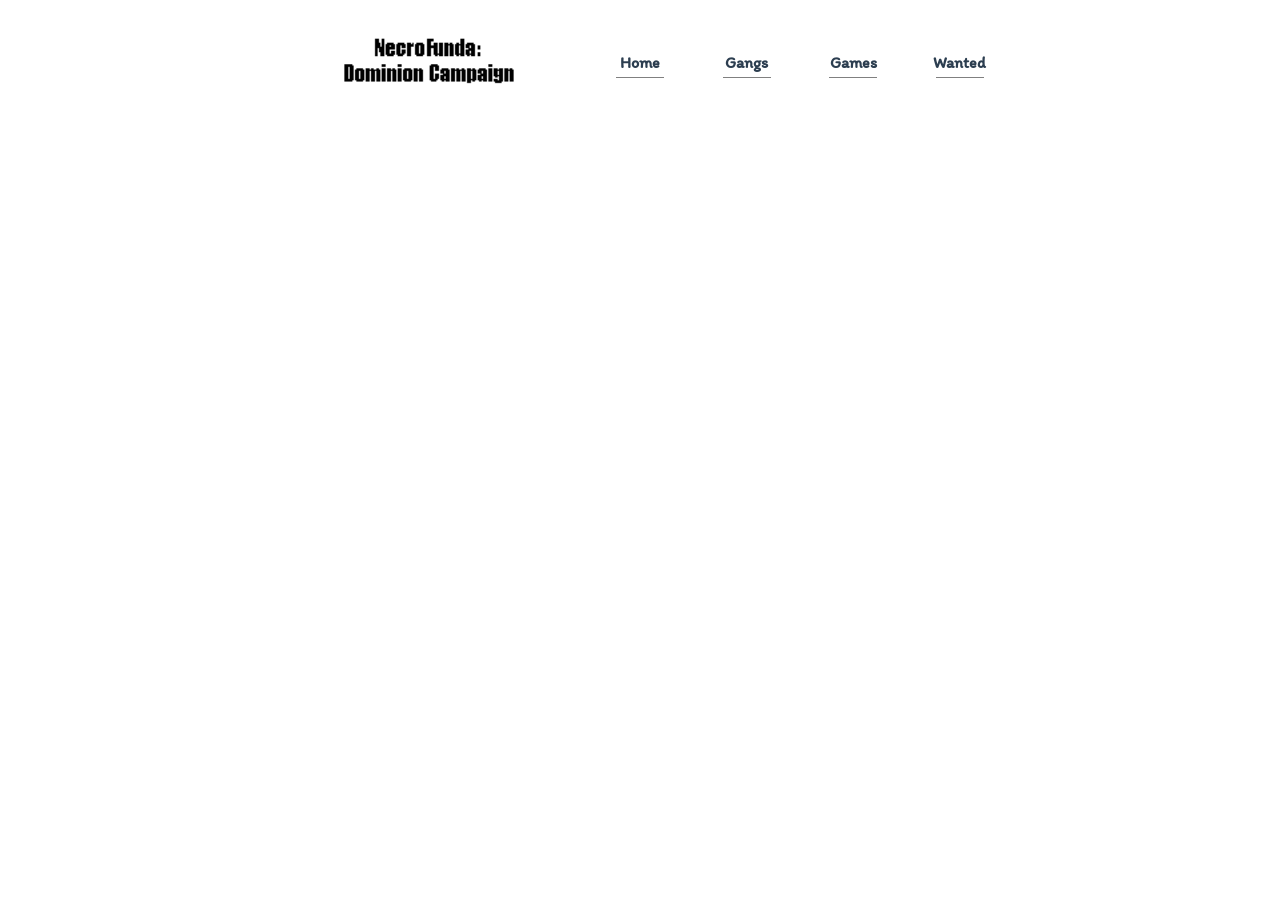
<file: index.html>
<!DOCTYPE html><html lang="en"><head><meta charset="utf-8"><meta http-equiv="X-UA-Compatible" content="IE=edge"><meta name="viewport" content="width=device-width,initial-scale=1"><link rel="icon" href="favicon.ico"><link href="https://fonts.googleapis.com/css2?family=Itim&display=swap" rel="stylesheet"><link rel="stylesheet" href="https://stackpath.bootstrapcdn.com/bootstrap/4.3.1/css/bootstrap.min.css" integrity="sha384-ggOyR0iXCbMQv3Xipma34MD+dH/1fQ784/j6cY/iJTQUOhcWr7x9JvoRxT2MZw1T" crossorigin="anonymous"><title>necromunda-website</title><link href="css/Current-table.5796738e.css" rel="prefetch"><link href="css/Games-played.d7ec43f8.css" rel="prefetch"><link href="css/Most-wanted.8babe4a2.css" rel="prefetch"><link href="js/Current-table.cd8414e2.js" rel="prefetch"><link href="js/Games-played.87771f95.js" rel="prefetch"><link href="js/Most-wanted.fc350956.js" rel="prefetch"><link href="css/app.f2b42d30.css" rel="preload" as="style"><link href="js/app.04863990.js" rel="preload" as="script"><link href="js/chunk-vendors.7ce8c0e0.js" rel="preload" as="script"><link href="css/app.f2b42d30.css" rel="stylesheet"></head><body><noscript><strong>We're sorry but necromunda-website doesn't work properly without JavaScript enabled. Please enable it to continue.</strong></noscript><div id="app"></div><script src="js/chunk-vendors.7ce8c0e0.js"></script><script src="js/app.04863990.js"></script></body></html>
</file>
<file: css/Current-table.5796738e.css>
h1[data-v-bbc8811a]{background:#0438ad;color:#fff}#gangs .container-fluid[data-v-bbc8811a]{padding:0}#gangs .container-fluid .row img[data-v-bbc8811a]{max-width:100%;width:30rem;margin:2em 0 0;-webkit-animation:transition-left-bbc8811a 3s;animation:transition-left-bbc8811a 3s}#gangs .container-fluid .row .info-block[data-v-bbc8811a]{background:url(../img/splat-1.97efcd46.svg) no-repeat 50%;background-size:cover;padding:1.5em;margin:2em 0;box-shadow:5px 5px rgba(98,2,2,.4),10px 10px rgba(98,2,2,.3),15px 15px rgba(98,2,2,.2),20px 20px rgba(98,2,2,.1),25px 25px rgba(98,2,2,.05);transition:1s ease-in-out;border:1px solid #f9f7f7;-webkit-animation:transition-right-bbc8811a 3s;animation:transition-right-bbc8811a 3s}#gangs .container-fluid .row .info-block[data-v-bbc8811a]:active,#gangs .container-fluid .row .info-block[data-v-bbc8811a]:hover{box-shadow:5px 5px rgba(0,98,90,.4),10px 10px rgba(0,98,90,.3),15px 15px rgba(0,98,90,.2),20px 20px rgba(0,98,90,.1),25px 25px rgba(0,98,90,.05)}#gangs .container-fluid .row .info-block h3[data-v-bbc8811a]{color:#054586;font-weight:900;text-align:left}#gangs .container-fluid .row .info-block p[data-v-bbc8811a]{text-align:left;margin:0}@-webkit-keyframes transition-left-bbc8811a{0%{opacity:0;transform:translateX(-105%)}to{opacity:1;transform:translateX(0)}}@keyframes transition-left-bbc8811a{0%{opacity:0;transform:translateX(-105%)}to{opacity:1;transform:translateX(0)}}@-webkit-keyframes transition-right-bbc8811a{0%{opacity:0;transform:translateX(105%)}to{opacity:1;transform:translateX(0)}}@keyframes transition-right-bbc8811a{0%{opacity:0;transform:translateX(105%)}to{opacity:1;transform:translateX(0)}}
</file>
<file: css/Games-played.d7ec43f8.css>
.games-link[data-v-95acb074]{text-decoration:none;color:#000}.games-card[data-v-95acb074]{cursor:pointer;margin-bottom:18px;box-shadow:0 3px 12px 0 rgba(0,0,0,.2);transition:.8s ease-in-out;background:#fff;z-index:800}.games-card img[data-v-95acb074]{max-width:100%}.games-card p[data-v-95acb074]{padding:0 2em 1em}.games-card p[data-v-95acb074]:first-of-type{padding:1em 2em 0}.games-card[data-v-95acb074]:hover{transform:scale(1.15);z-index:810}.games-card p[data-v-95acb074]{text-align:left}.games-card p[data-v-95acb074]:last-of-type{color:#752cf0}h1[data-v-621b9022]{background:#0f60c9;color:#fff;margin-bottom:3em}.games[data-v-621b9022]{margin-bottom:5%}.games .block[data-v-621b9022]{margin-top:1em;z-index:790;-webkit-animation:shake-621b9022 1s;animation:shake-621b9022 1s}.games .block[data-v-621b9022]:hover{z-index:900}h2[data-v-621b9022]{font-size:2em;font-weight:bolder}@-webkit-keyframes shake-621b9022{10%,90%{transform:translate3d(-1px,0,0)}20%,80%{transform:translate3d(2px,0,0)}30%,50%,70%{transform:translate3d(-4px,0,0)}40%,60%{transform:translate3d(4px,0,0)}}@keyframes shake-621b9022{10%,90%{transform:translate3d(-1px,0,0)}20%,80%{transform:translate3d(2px,0,0)}30%,50%,70%{transform:translate3d(-4px,0,0)}40%,60%{transform:translate3d(4px,0,0)}}
</file>
<file: css/Most-wanted.8babe4a2.css>
h1[data-v-4aff818d]{background:#3e333b;color:#fff}.most-wanted[data-v-4aff818d]{background:url(../img/brickwall.15dad30e.jpg) no-repeat;background-size:cover;padding:5.45% 0;min-height:100%}.most-wanted div.animated-enter-active:nth-of-type(2).animated-enter-to[data-v-4aff818d]:nth-of-type(2){display:none}.most-wanted .fade-in[data-v-4aff818d]{-webkit-animation:fadeIn-4aff818d 2s ease;animation:fadeIn-4aff818d 2s ease;transition:all 2s ease}@-webkit-keyframes fadeIn-4aff818d{0%{opacity:.5}to{opacity:1}}@keyframes fadeIn-4aff818d{0%{opacity:.5}to{opacity:1}}.most-wanted img[data-v-4aff818d]{max-width:23em;width:100%;transition:all 1s ease;cursor:pointer}.most-wanted img[data-v-4aff818d]:active,.most-wanted img[data-v-4aff818d]:hover{transform:scale(1.1)}.most-wanted .next[data-v-4aff818d],.most-wanted .prev[data-v-4aff818d]{cursor:pointer;position:relative;top:-2em;width:auto;padding:16px;color:#fff;font-weight:700;font-size:1.5em;transition:1s ease;text-decoration:none;-webkit-user-select:none;-moz-user-select:none;-ms-user-select:none;user-select:none}.most-wanted .next[data-v-4aff818d]{right:0}.most-wanted .prev[data-v-4aff818d]{left:0}.most-wanted .next[data-v-4aff818d]:hover,.most-wanted .prev[data-v-4aff818d]:hover{color:green}h2[data-v-7dddb4c2]{background:#0f60c9;color:#fff;text-align:center;font-size:2em;padding:.5em 0;margin:0}#full-report[data-v-7dddb4c2]{background:url(../img/report-bg.82a35518.png) no-repeat;background-size:cover;padding:2em 0}#full-report .report-box[data-v-7dddb4c2]{box-shadow:0 1px 1px rgba(0,0,0,.12),0 2px 2px rgba(0,0,0,.12),0 4px 4px rgba(0,0,0,.12),0 8px 8px rgba(0,0,0,.12),0 16px 16px rgba(0,0,0,.12);background:#fff;max-width:1000px;margin:1em auto 1.85%;padding-bottom:2em}#full-report .report-box img[data-v-7dddb4c2]{margin-bottom:2em;max-width:100%;-webkit-animation:transition-down-7dddb4c2 2s;animation:transition-down-7dddb4c2 2s}#full-report .report-box p[data-v-7dddb4c2]{text-align:left;padding:0 2em;max-width:50em;margin:auto;line-height:2.1em;-webkit-animation:transition-up-7dddb4c2 2s;animation:transition-up-7dddb4c2 2s}@-webkit-keyframes transition-down-7dddb4c2{0%{opacity:0;transform:translateY(-105%)}to{opacity:1;transform:translateY(0)}}@keyframes transition-down-7dddb4c2{0%{opacity:0;transform:translateY(-105%)}to{opacity:1;transform:translateY(0)}}@-webkit-keyframes transition-up-7dddb4c2{0%{opacity:0;transform:translateY(105%)}to{opacity:1;transform:translateY(0)}}@keyframes transition-up-7dddb4c2{0%{opacity:0;transform:translateY(105%)}to{opacity:1;transform:translateY(0)}}
</file>
<file: css/app.f2b42d30.css>
#nav[data-v-66aa4f8a]{margin:1em auto;background:#fff;position:-webkit-sticky;position:sticky;padding-top:1em;padding-bottom:1em;top:0;z-index:3000}#nav a[data-v-66aa4f8a]{font-weight:700;color:#2c3e50;text-decoration:none}#nav a hr[data-v-66aa4f8a]{max-width:3em;border-top:1px solid grey;padding:0;margin:.1em auto}#nav a img[data-v-66aa4f8a]{width:11em}#nav a.router-link-exact-active[data-v-66aa4f8a]{color:#cb5b3a;font-weight:900}#nav a.router-link-exact-active hr[data-v-66aa4f8a]{max-width:2em;border-top:3px solid #42b983;padding:0}.moveInUp-enter-active[data-v-66aa4f8a]{-webkit-animation:fadeIn-66aa4f8a 2s ease-in;animation:fadeIn-66aa4f8a 2s ease-in}@-webkit-keyframes fadeIn-66aa4f8a{0%{opacity:0}50%{opacity:.5}to{opacity:1}}@keyframes fadeIn-66aa4f8a{0%{opacity:0}50%{opacity:.5}to{opacity:1}}.moveInUp-leave-active[data-v-66aa4f8a]{-webkit-animation:moveInUp-66aa4f8a .3s ease-in;animation:moveInUp-66aa4f8a .3s ease-in}@-webkit-keyframes moveInUp-66aa4f8a{0%{transform:translateY(0)}to{transform:translateY(-400px)}}@keyframes moveInUp-66aa4f8a{0%{transform:translateY(0)}to{transform:translateY(-400px)}}#news[data-v-4b7f1373]{background:#f6e4a9;padding:1em 0;color:#000;-webkit-animation:transition-up-4b7f1373 1.2s;animation:transition-up-4b7f1373 1.2s}#news h2[data-v-4b7f1373],#news span[data-v-4b7f1373]{cursor:pointer}#news .news-items li[data-v-4b7f1373]{text-align:left}#news .news-items span[data-v-4b7f1373]{position:absolute;top:1%;left:96%;font-size:1.5em;font-weight:900}#news .fade-leave-active[data-v-4b7f1373]{transition:opacity 2s}#news .fade-enter[data-v-4b7f1373],#news .fade-leave-to[data-v-4b7f1373]{opacity:0;transition:all 1s ease;transform:translateY(20px)}#news .fade-enter-active[data-v-4b7f1373]{transition:all 1s ease;transform:translateY(20px)}@-webkit-keyframes transition-up-4b7f1373{0%{opacity:0;transform:translateY(-105%)}to{opacity:1;transform:translateY(0)}}@keyframes transition-up-4b7f1373{0%{opacity:0;transform:translateY(-105%)}to{opacity:1;transform:translateY(0)}}#app{font-family:Itim,cursive;-webkit-font-smoothing:antialiased;-moz-osx-font-smoothing:grayscale;color:#2c3e50}#app,#app h1{text-align:center}#app h1{padding:.9rem 0;font-weight:900;font-size:2em;margin:0}#app a{text-decoration:none}#app p{font-size:1.1rem}button[data-v-247c0905]{text-align:center;color:#fff;margin:auto;background:rgba(164,150,120,.7803921568627451);padding:2em;border:none;transition:all .5ms ease;box-shadow:0 2px 42px -2px #000;border-radius:.3em}button[data-v-247c0905]:active,button[data-v-247c0905]:hover{transform:scale(1.1);background:#006400;border:none}h1[data-v-7b90de36]{background:#066d04;color:#fff}#map[data-v-7b90de36]{background:url(../img/necromunda-underhive-bg.6d820ede.jpg) no-repeat bottom;background-size:cover;padding-bottom:1em}#map .map-btn[data-v-7b90de36]{padding:.5em 1em}#map img[data-v-7b90de36]{max-width:100%;margin-top:2em;cursor:pointer}.fade-in[data-v-7b90de36]{animation:fadeIn-7b90de36 5s ease;-webkit-animation:fadeIn-7b90de36 5s ease;-moz-animation:fadeIn-7b90de36 ease 5s;-o-animation:fadeIn-7b90de36 ease 5s;-ms-animation:fadeIn-7b90de36 ease 5s}@keyframes fadeIn-7b90de36{0%{opacity:0}to{opacity:1}}@-webkit-keyframes fadeIn-7b90de36{0%{opacity:0}to{opacity:1}}@media screen and (min-width:640px){.container-fluid .map-btn[data-v-7b90de36]{padding:.5em 1em;position:relative;bottom:3rem;font-weight:700}}body[data-v-04c86c16]{background-color:grey}#table[data-v-04c86c16]{padding-bottom:2em;display:block;overflow-x:auto;white-space:nowrap}#table h1[data-v-04c86c16]{color:#0438ad;padding:1.5rem 0;text-align:center;font-weight:900}#table table[data-v-04c86c16]{box-shadow:0 1px 1px rgba(0,0,0,.12),0 2px 2px rgba(0,0,0,.12),0 4px 4px rgba(0,0,0,.12),0 8px 8px rgba(0,0,0,.12),0 16px 16px rgba(0,0,0,.12);background:#fff}#table table tr[data-v-04c86c16]{transition:ease-in-out}#table table tr[data-v-04c86c16]:nth-of-type(2n){background:#ececec}#table table tr[data-v-04c86c16]:active,#table table tr[data-v-04c86c16]:hover{background:#066d04;border:2px solid #066d04}#table table tr[data-v-04c86c16]:activeth:active,#table table tr[data-v-04c86c16]:activeth:hover,#table table tr[data-v-04c86c16]:hoverth:active,#table table tr[data-v-04c86c16]:hoverth:hover{color:#fff}#table table tr th[data-v-04c86c16]{font-size:1.2em;color:#fff;line-height:1.4;text-transform:uppercase;background-color:#36304a;max-width:100%;width:20em;padding:.5em 1em;cursor:pointer}#table table tr th[data-v-04c86c16]:active{cursor:progress}#table table tr th[data-v-04c86c16]:hover{background-color:#484848!important}#table table tr td[data-v-04c86c16]{font-size:1.2em;color:grey;line-height:1.4;padding:1em 0}#table table tr td[data-v-04c86c16]:active,#table table tr td[data-v-04c86c16]:hover{color:#fff}
</file>
